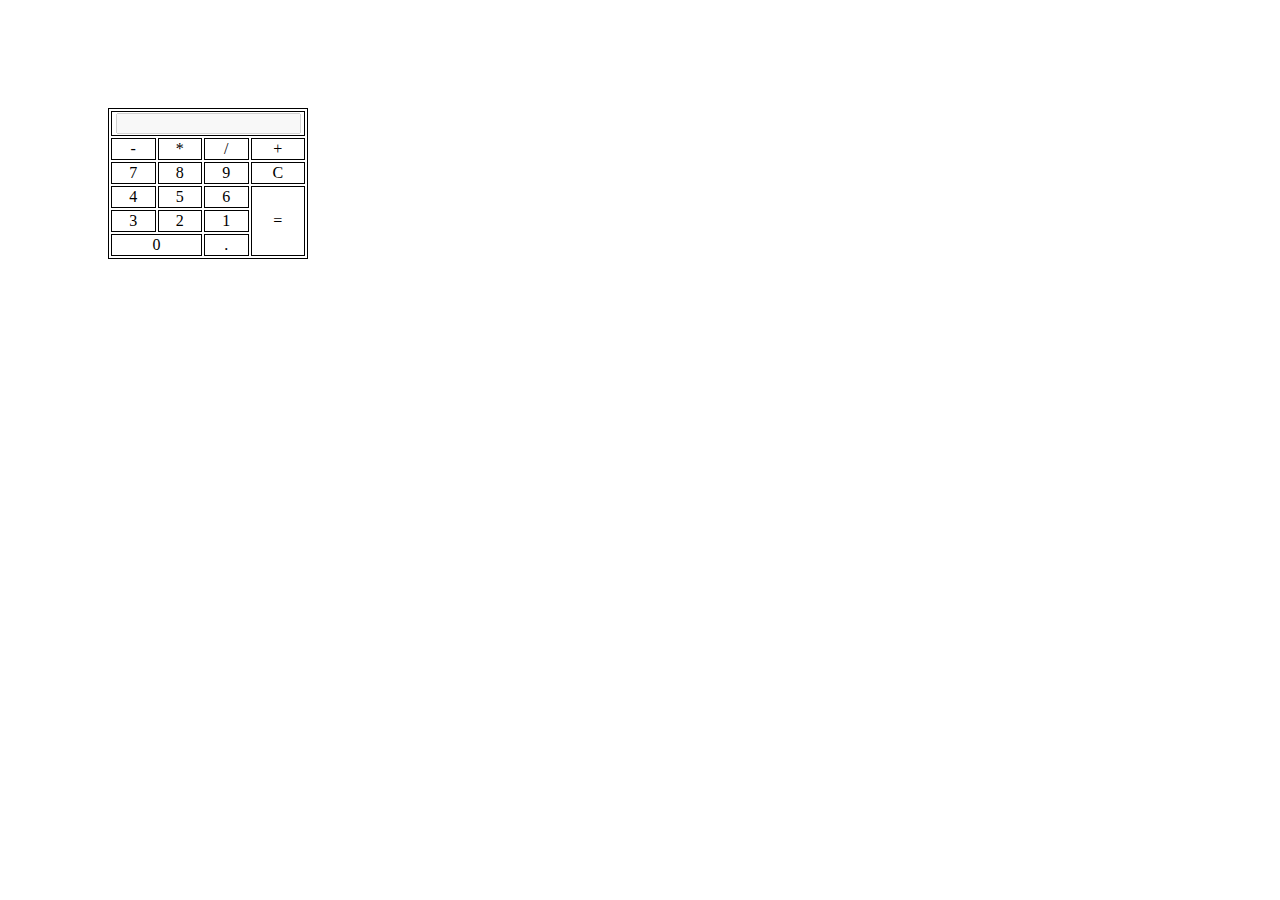
<file: index.html>
<!DOCTYPE html>
<html lang="en">
<head>
    <meta charset="UTF-8">
    <meta http-equiv="X-UA-Compatible" content="IE=edge">
    <meta name="viewport" content="width=device-width, initial-scale=1.0">
    <link rel="stylesheet" href="style.css">

    <title>MyCalculator</title>
</head>
<body>
<div>
    <table >
        <tr>
            <td colspan="4" ><input id="input" disabled></td>
           
        </tr>
        <tr>
          <td onclick="myOparator('-')">-</td>
          <td onclick="myOparator('*')">*</td>
          <td onclick="myOparator('/')">/</td>
          <td onclick="myOparator('+')">+</td>
        </tr>
        <tr>
          <td onclick="enterOnClick('7')">7</td>
          <td onclick="enterOnClick('8')">8</td>
          <td onclick="enterOnClick('9')"> 9</td>
          <td onclick="clearMe()">C</td>
        </tr>
        <tr>
            <td onclick="enterOnClick('4')">4</td>
            <td onclick="enterOnClick('5')">5</td>
            <td onclick="enterOnClick('6')">6</td>
            <td rowspan="3" onclick="calc()">=</td>
          </tr>
          <tr>
            <td onclick="enterOnClick('3')">3</td>
            <td onclick="enterOnClick('2')"> 2</td>
            <td onclick="enterOnClick('1')">1</td>
            
          </tr>
          <tr>
            <td colspan="2" onclick="enterOnClick('0')">0</td>
            <td  onclick="enterOnClick('.')">.</td>
           
           
          </tr>
      </table>

</div>

   
    <script src="calc.js"></script>
</body>
</html>
</file>
<file: style.css>
body{

    
}
table{
    width:200px;
    text-align: center;

}
table,  td {
    border: 1px solid black;
  }
  td:hover{

    background-color: rgb(141, 141, 141);
  }
  div{

    padding-left: 100px;
    padding-top: 100px;
  }
</file>
